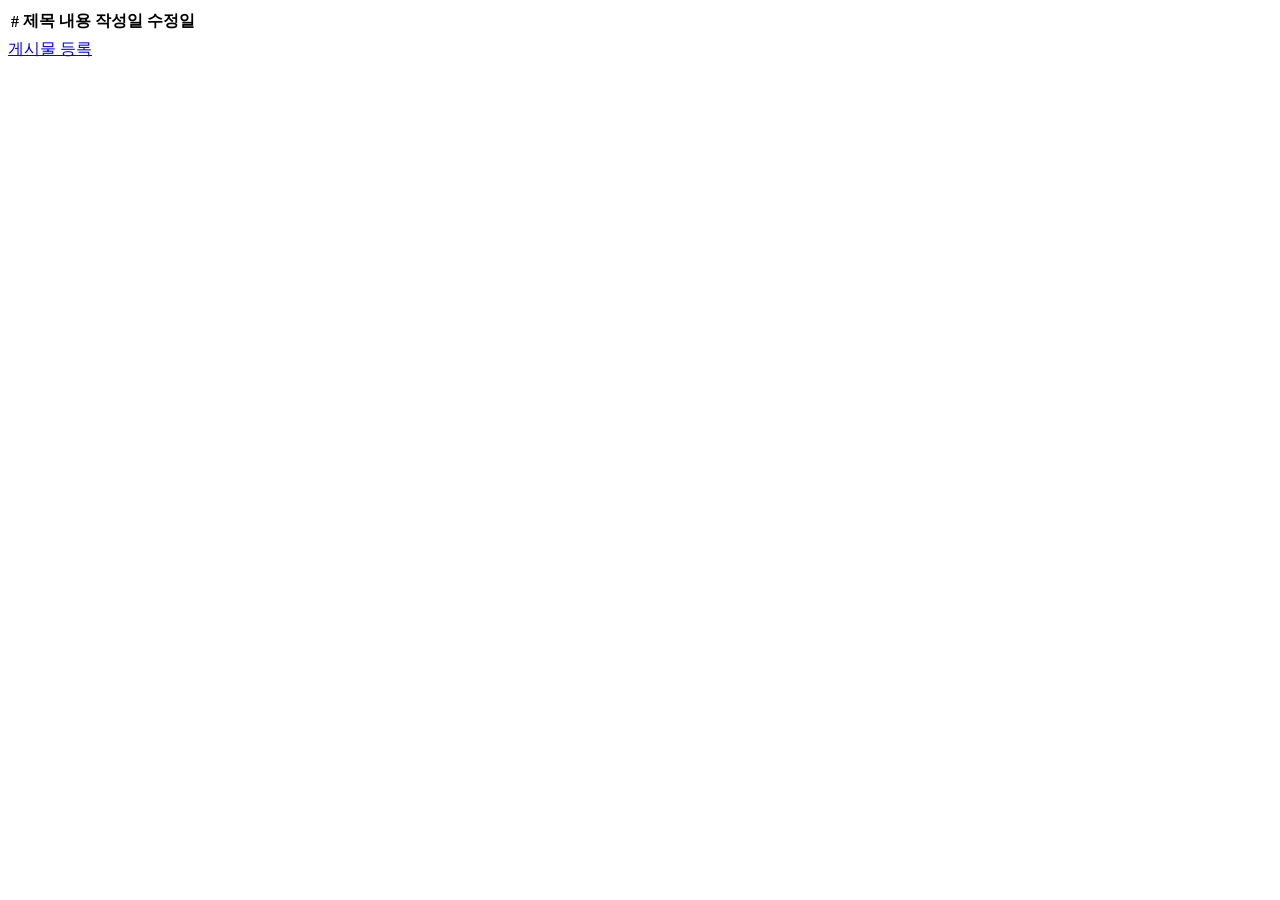
<file: src/main/resources/templates/ideaboard/list.html>
<!DOCTYPE html>
<html xmlns:th="http://www.thymeleaf.org">
<head th:replace="fragments/header :: header" />
<body>
<div class="container">
    <div th:replace="fragments/bodyHeader :: bodyHeader"/>
    <div>

        <table class="table table-striped">
            <thead>
            <tr>
                <th>#</th>
                <th>제목</th>
                <th>내용</th>
                <th>작성일</th>
                <th>수정일</th>
            </tr>

            </thead>
            <tbody>

<!--            <tr th:each="var : ${list}" onclick="location='/ideaboard/view'">-->
            <tr th:each="var : ${list}"  th:onclick="|location.href='@{/ideaboard/view(id=${var.id})}'|">
                <td th:text="${var.id}" ></td>
<!--                <a href="/ideaboard/updateForm/${var.id}">클릭</a>-->
                <td th:text="${var.title}" ></td>
                <td th:text="${var.content}" ></td>
                <td th:text="${var.writeDate}" ></td>
                <td th:text="${var.updateDate}" ></td>

            </tr>

            </tbody>
        </table>

    </div>
    <a class="btn btn-primary" role="button" href="/ideaboard/createForm" >게시물 등록</a>
    <div th:replace="fragments/footer :: footer"/>
</div>
</body>
</html>
</file>
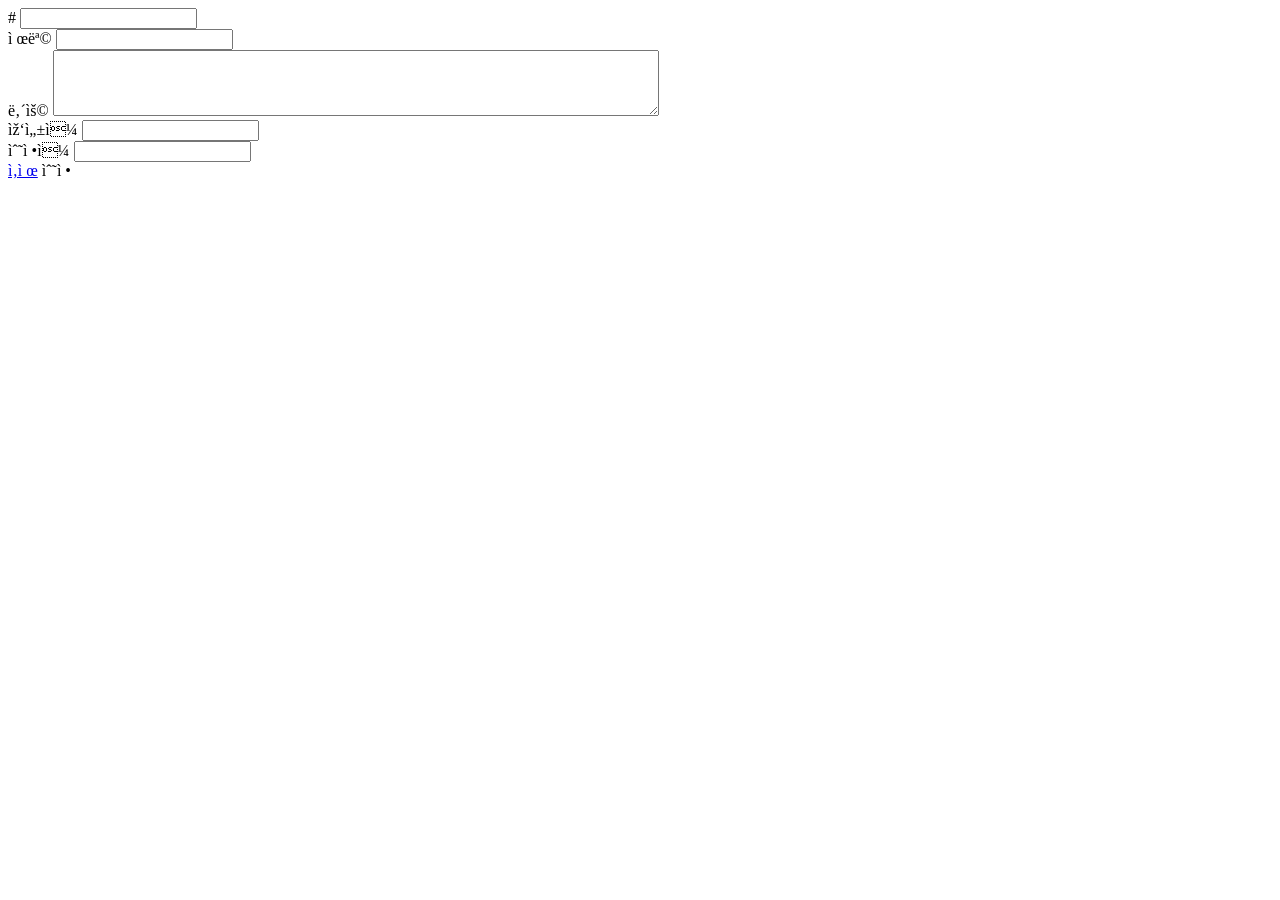
<file: src/main/resources/templates/ideaboard/updateForm.html>
<!DOCTYPE html>
<html xmlns:th="http://www.thymeleaf.org">
<head th:replace="fragments/header :: header" />
<body>
<div class="container">
    <div th:replace="fragments/bodyHeader :: bodyHeader"/>
    <div>
        <form th:object="${ideaBoard}" method="post">
            <div class="form-group">
                <label th:for="id">#</label>
                <input type="number" th:field="*{id}" class="form-control" readonly="readonly"/>
            </div>
            <div class="form-group">
                <label th:for="title">제목</label>
                <input type="text" th:field="*{title}" class="form-control" />
            </div>
            <div class="form-group">
                <label th:for="content">내용</label>
                <textarea rows="4" cols="80" style="width: 600px;" th:field="*{content}" ></textarea>

            </div>
            <div class="form-group">
                <label th:for="writeDate">작성일</label>
                <input type="text" th:field="*{writeDate}" class="form-control" readonly="readonly" />
            </div>
            <div class="form-group">
                <label th:for="updateDate">수정일</label>
                <input type="text" th:field="*{updateDate}" class="form-control" readonly="readonly"/>
            </div>

        </form>
    <a class="btn btn-primary" href="/">삭제</a>
    <a class="btn btn-primary" id="btn-update">수정</a>
    </div>
    <div th:replace="fragments/footer :: footer"/>
</div>
</body>

<script>

    $('#btn-update').on('click', function(){
        alert("클릭")

        var data = {
            id : $('#id').val(),
            title : $('#title').val(),
            content : $('#content').val(),
            writeDate : $('#writeDate').val(),
            updateDate : $('#updateDate').val()
        };

        $.ajax({
            type : 'PUT',
            url : "/web/api/ideaboard/update",
            dataType : "json",
            contentType : "application/json; charset=utf-8",
            data : JSON.stringify(data)

        }).done(function(success){
            alert("수정성공");
            location='/ideaboard/view?id='+success;
        }).fail(function(error){
            alert(JSON.stringify(error));
        })
    });


</script>

</html>
</file>
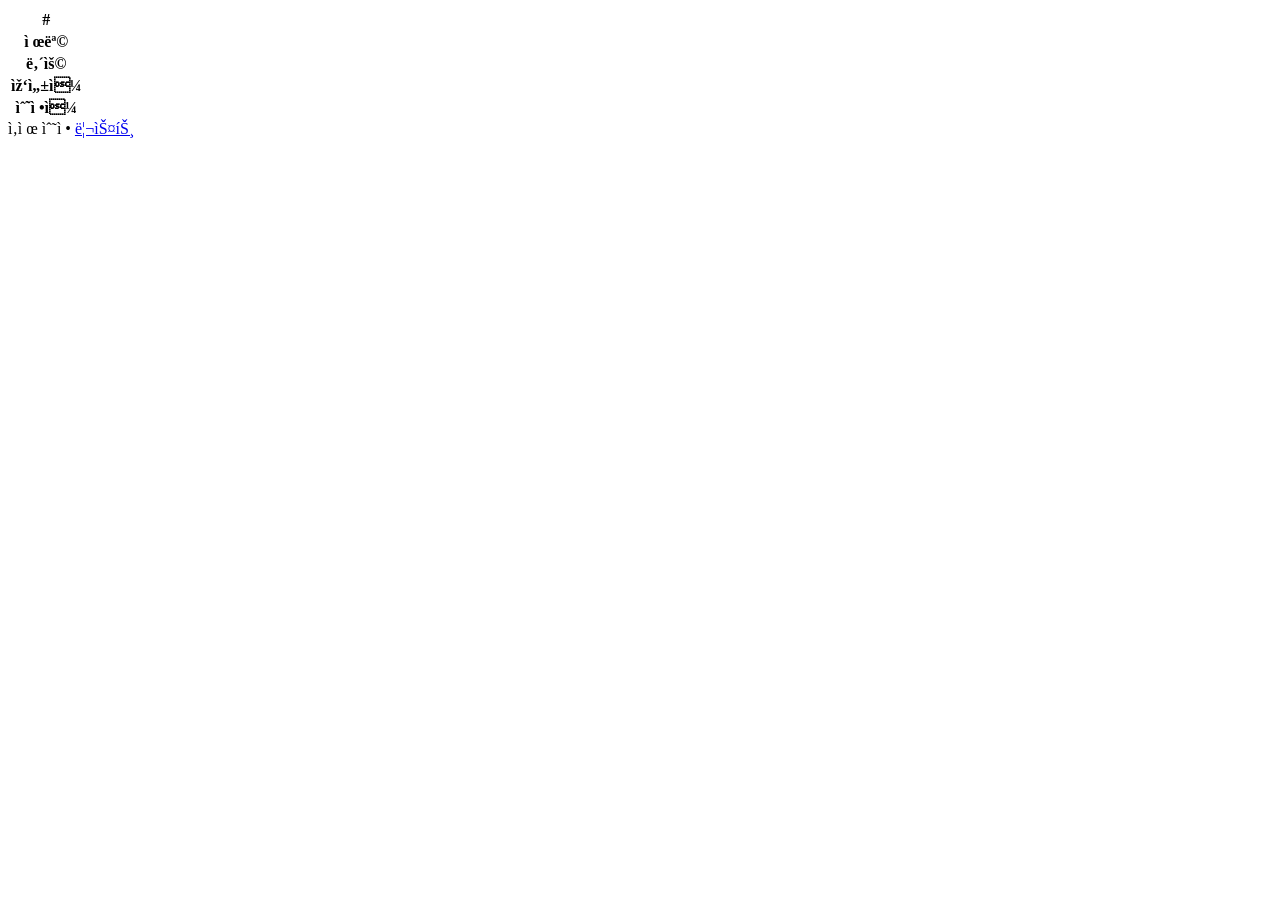
<file: src/main/resources/templates/ideaboard/view.html>
<!DOCTYPE html>
<html xmlns:th="http://www.thymeleaf.org">
<head th:replace="fragments/header :: header" />
<body>
<div class="container">
    <div th:replace="fragments/bodyHeader :: bodyHeader"/>
    <div>

        <table class="table table-sriped">

            <tr>
                <th>#</th>
                <td id="id" th:text="${ideaBoard.id}"></td>

            </tr>
            <tr>
                <th>제목</th>
                <td id="title" th:text="${ideaBoard.title}"></td>
            </tr>
            <tr>
                <th>내용</th>
                <td id="content" th:text="${ideaBoard.content}"></td>
            </tr>
            <tr>
                <th>작성일</th>
                <td id="writeDate" th:text="${ideaBoard.writeDate}"></td>
            </tr>
            <tr>
                <th>수정일</th>
                <td id="updateDate" th:text="${ideaBoard.updateDate}"></td>
            </tr>

        </table>

    </div>
    <a class="btn btn-primary" id="btn-delete" role="button">삭제</a>
    <a class="btn btn-primary" id="btn-update" th:onclick="|location.href='@{/ideaboard/updateForm(id=${ideaBoard.id})}'|" role="button">수정</a>
    <a class="btn btn-lg btn-dark" href="/ideaboard" role="button">리스트</a>
    <div th:replace="fragments/footer :: footer"/>
</div>
</body>
<script>

    $('#btn-delete').on('click', function(){
        alert("클릭")

        var id = $('#id').text();

        $.ajax({
            type : 'DELETE',
            url : "/web/api/ideaboard/delete/"+id,
            dataType : "json",
            contentType : "application/json; charset=utf-8"


        }).done(function(){
            alert("삭제성공");
            location='/ideaboard'
        }).fail(function(error){
            console.log(JSON.stringify(error));
        })
    });


</script>

</html>
</file>
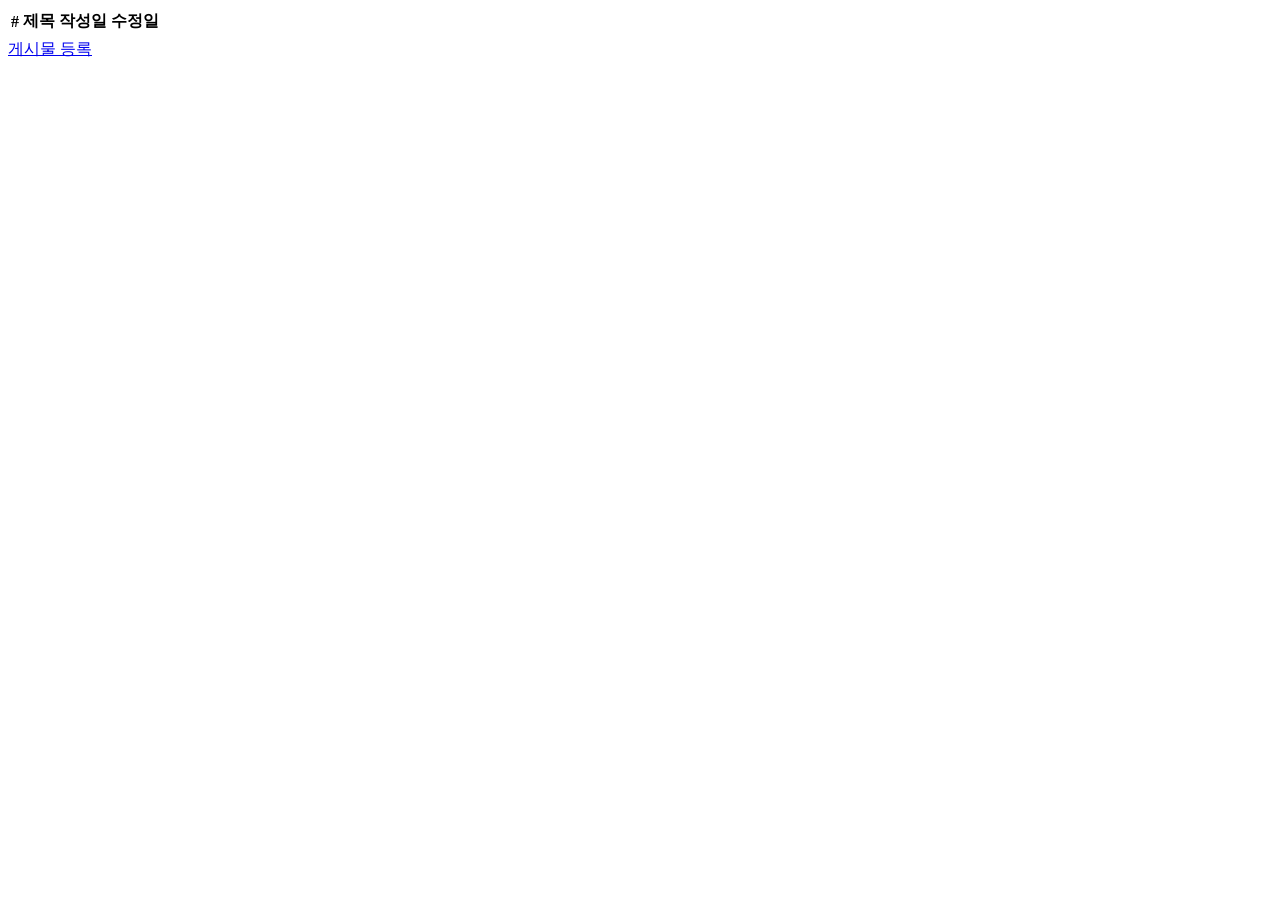
<file: src/main/resources/templates/web/ideaboard/list.html>
<!DOCTYPE html>
<html xmlns:th="http://www.thymeleaf.org">
<head th:replace="fragments/header :: header" />
<body>
<div class="container">
    <div th:replace="fragments/bodyHeader :: bodyHeader"/>
    <div>
        <table class="table table-striped">
            <thead>
            <tr>
                <th>#</th>
                <th>제목</th>
<!--                <th>내용</th>-->
                <th>작성일</th>
                <th>수정일</th>
            </tr>

            </thead>
            <tbody>

<!--            <tr th:each="var : ${list}" onclick="location='/ideaboard/view'">-->
            <tr th:each="var : ${list}"  th:onclick="|location.href='@{/web/ideaboard/view(id=${var.id})}'|">
                <td th:text="${var.id}" ></td>
                <td th:text="${var.title}" ></td>
<!--                <td th:text="${var.content}" ></td>-->
                <td th:text="${var.writeDate}" ></td>
                <td th:text="${var.updateDate}" ></td>

            </tr>

            </tbody>
        </table>

    </div>
    <a class="btn btn-primary" role="button" href="/web/ideaboard/createForm" >게시물 등록</a>
    <div th:replace="fragments/footer :: footer"/>
</div>
</body>
</html>
</file>
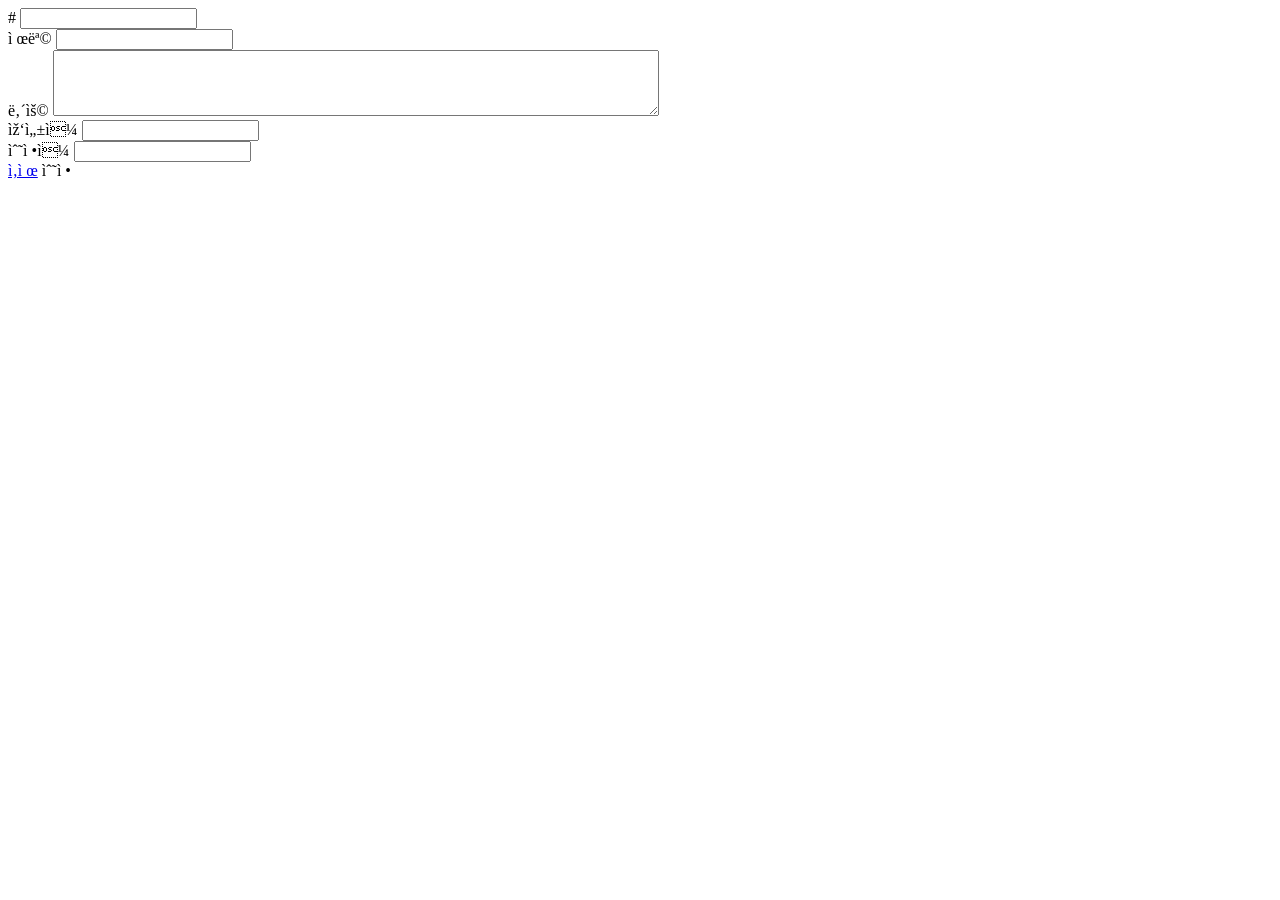
<file: src/main/resources/templates/web/ideaboard/updateForm.html>
<!DOCTYPE html>
<html xmlns:th="http://www.thymeleaf.org">
<head th:replace="fragments/header :: header" />
<body>
<div class="container">
    <div th:replace="fragments/bodyHeader :: bodyHeader"/>
    <div>
        <form th:object="${ideaBoard}" method="post">
            <div class="form-group">
                <label th:for="id">#</label>
                <input type="number" th:field="*{id}" class="form-control" readonly="readonly"/>
            </div>
            <div class="form-group">
                <label th:for="title">제목</label>
                <input type="text" th:field="*{title}" class="form-control" />
            </div>
            <div class="form-group">
                <label th:for="content">내용</label>
                <textarea rows="4" cols="80" style="width: 600px;" th:field="*{content}" ></textarea>

            </div>
            <div class="form-group">
                <label th:for="writeDate">작성일</label>
                <input type="text" th:field="*{writeDate}" class="form-control" readonly="readonly" />
            </div>
            <div class="form-group">
                <label th:for="updateDate">수정일</label>
                <input type="text" th:field="*{updateDate}" class="form-control" readonly="readonly"/>
            </div>

        </form>
    <a class="btn btn-primary" href="/">삭제</a>
    <a class="btn btn-primary" id="btn-update">수정</a>
    </div>
    <div th:replace="fragments/footer :: footer"/>
</div>
</body>

<script>

    $('#btn-update').on('click', function(){
        alert("클릭")
        debugger;
        var data = {
            id : $('#id').val(),
            title : $('#title').val(),
            content : $('#content').val(),
            writeDate : "",
            updateDate : ""
        };

        $.ajax({
            type : 'PUT',
            url : "/web/api/ideaboard/update",
            dataType : "json",
            contentType : "application/json; charset=utf-8",
            data : JSON.stringify(data)

        }).done(function(success){
            alert("수정성공");
            location='/web/ideaboard/view?id='+success;
        }).fail(function(error){
            console.log(error)
            alert("수정 에러");
        })
    });


</script>

</html>
</file>
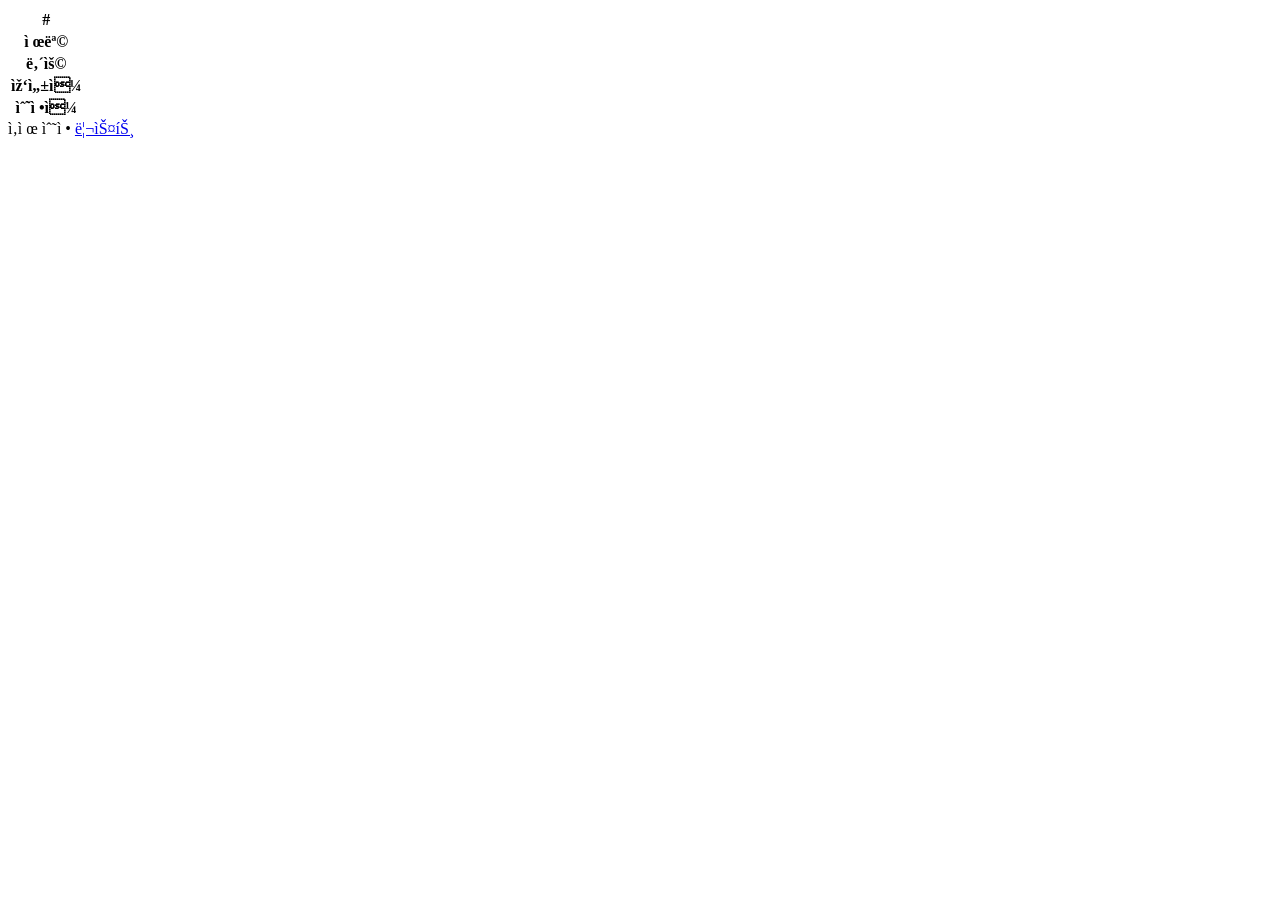
<file: src/main/resources/templates/web/ideaboard/view.html>
<!DOCTYPE html>
<html xmlns:th="http://www.thymeleaf.org">
<head th:replace="fragments/header :: header" />
<body>
<div class="container">
    <div th:replace="fragments/bodyHeader :: bodyHeader"/>
    <div>

        <table class="table table-sriped">

            <tr>
                <th>#</th>
                <td id="id" th:text="${ideaBoard.id}"></td>

            </tr>
            <tr>
                <th>제목</th>
                <td id="title" th:text="${ideaBoard.title}"></td>
            </tr>
            <tr>
                <th>내용</th>
                <td id="content" th:text="${ideaBoard.content}"></td>
            </tr>
            <tr>
                <th>작성일</th>
                <td id="writeDate" th:text="${ideaBoard.writeDate}"></td>
            </tr>
            <tr>
                <th>수정일</th>
                <td id="updateDate" th:text="${ideaBoard.updateDate}"></td>
            </tr>

        </table>

    </div>
    <a class="btn btn-primary" id="btn-delete" role="button">삭제</a>
    <a class="btn btn-primary" id="btn-update" th:onclick="|location.href='@{/web/ideaboard/updateForm(id=${ideaBoard.id})}'|" role="button">수정</a>
    <a class="btn btn-lg btn-dark" href="/web/ideaboard/list" role="button">리스트</a>
    <div th:replace="fragments/footer :: footer"/>
</div>
</body>
<script>

    $('#btn-delete').on('click', function(){
        alert("클릭")

        var id = $('#id').text();

        $.ajax({
            type : 'DELETE',
            url : "/web/api/ideaboard/delete/"+id,
            dataType : "json",
            contentType : "application/json; charset=utf-8"


        }).done(function(){
            alert("삭제성공");
            location='/web/ideaboard/list'
        }).fail(function(error){
            console.log(JSON.stringify(error));
            alert("삭제 에러")
            location='/web/ideaboard/list'
        })
    });


</script>

</html>
</file>
